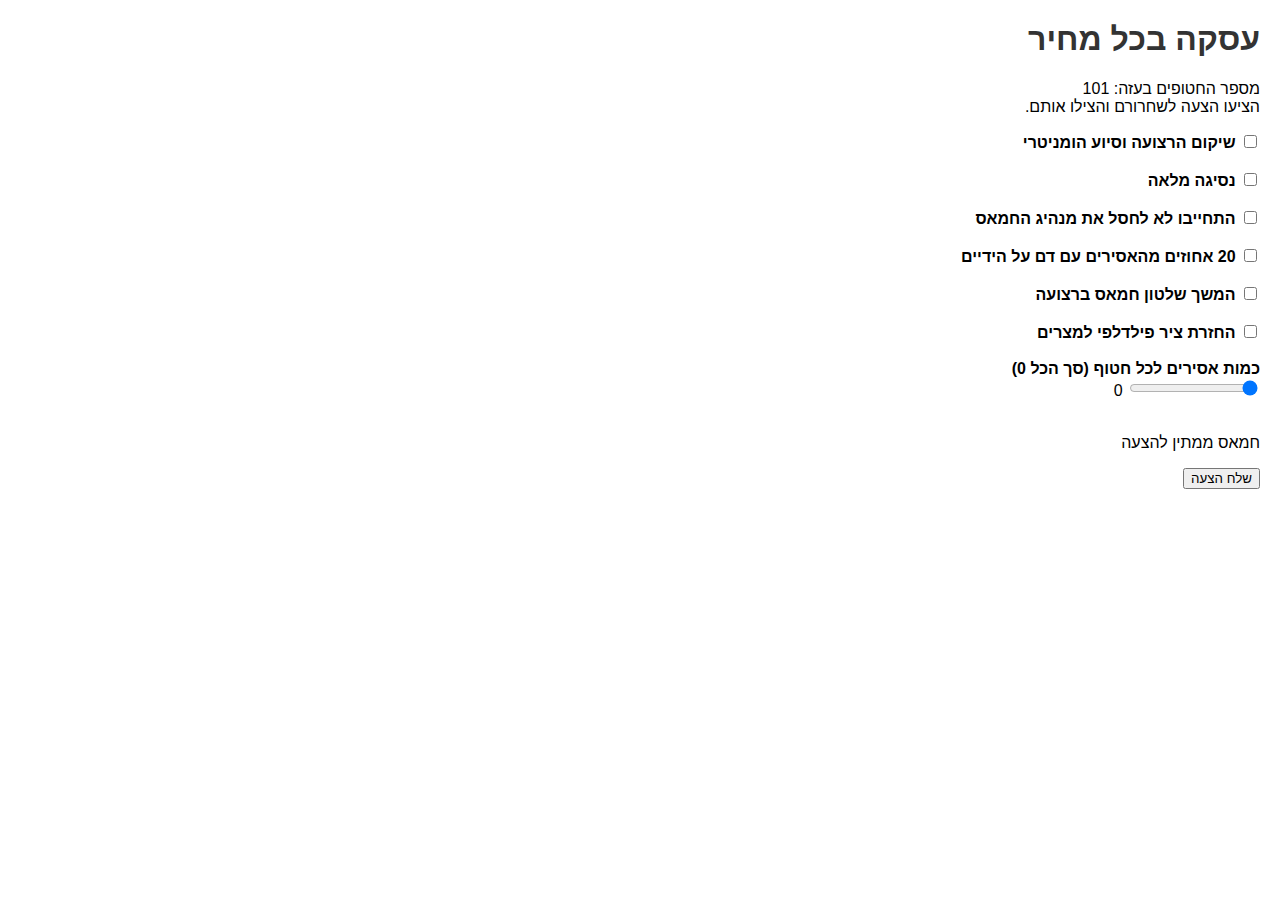
<file: index.html>
<!DOCTYPE html>
<html lang="he" dir="rtl">
<head>
    <meta charset="UTF-8">
    <meta name="viewport" content="width=device-width, initial-scale=1.0">
    <title>עסקה בכל מחיר</title>
	<link rel="stylesheet" href="styles.css">
</head>
<body>
   <h1>עסקה בכל מחיר</h1>
   
   <p id="descriptionText">This text will change on page load.</p>

	<input type="checkbox" id="checkboxRestore">
	<label for="checkboxRestore">שיקום הרצועה וסיוע הומניטרי</label><br><br>
	
	<input type="checkbox" id="checkboxRetreat">
	<label for="checkboxRetreat">נסיגה מלאה</label>
    <br><br>
	
    <input type="checkbox" id="checkboxIsmail">
	<label for="checkboxIsmail">התחייבו לא לחסל את מנהיג החמאס</label><br><br>
	
    <input type="checkbox" id="checkboxBlood">
	<label for="checkboxBlood">20 אחוזים מהאסירים עם דם על הידיים</label><br><br>
	
	<input type="checkbox" id="checkboxHamasRule">
	<label for="checkboxHamasRule">המשך שלטון חמאס ברצועה</label>
    <br><br>
	
	<input type="checkbox" id="checkboxPhiladelphi">
	<label for="checkboxPhiladelphi">החזרת ציר פילדלפי למצרים</label>
    <br><br>
	
	<label id="sliderPrisonersLabel" for="sliderPrisoners">כמות אסירים לכל חטוף (סכ"ה 0)</label><br>
    <input type="range" id="sliderPrisoners" min="0" max="10" value="50">
    <span id="sliderPrisonersValue">0</span><br><br>
	
	<p id="suggestionText"></p>
	
    <button id="SendButton" onclick="send()">שלח הצעה</button>

	<script src="translations.js"></script>
    <script src="script.js"></script>
	<script src="summary.js"></script>
	<script src="globals.js"></script>
	<script src="random.js"></script>
</body>
</html>
</file>
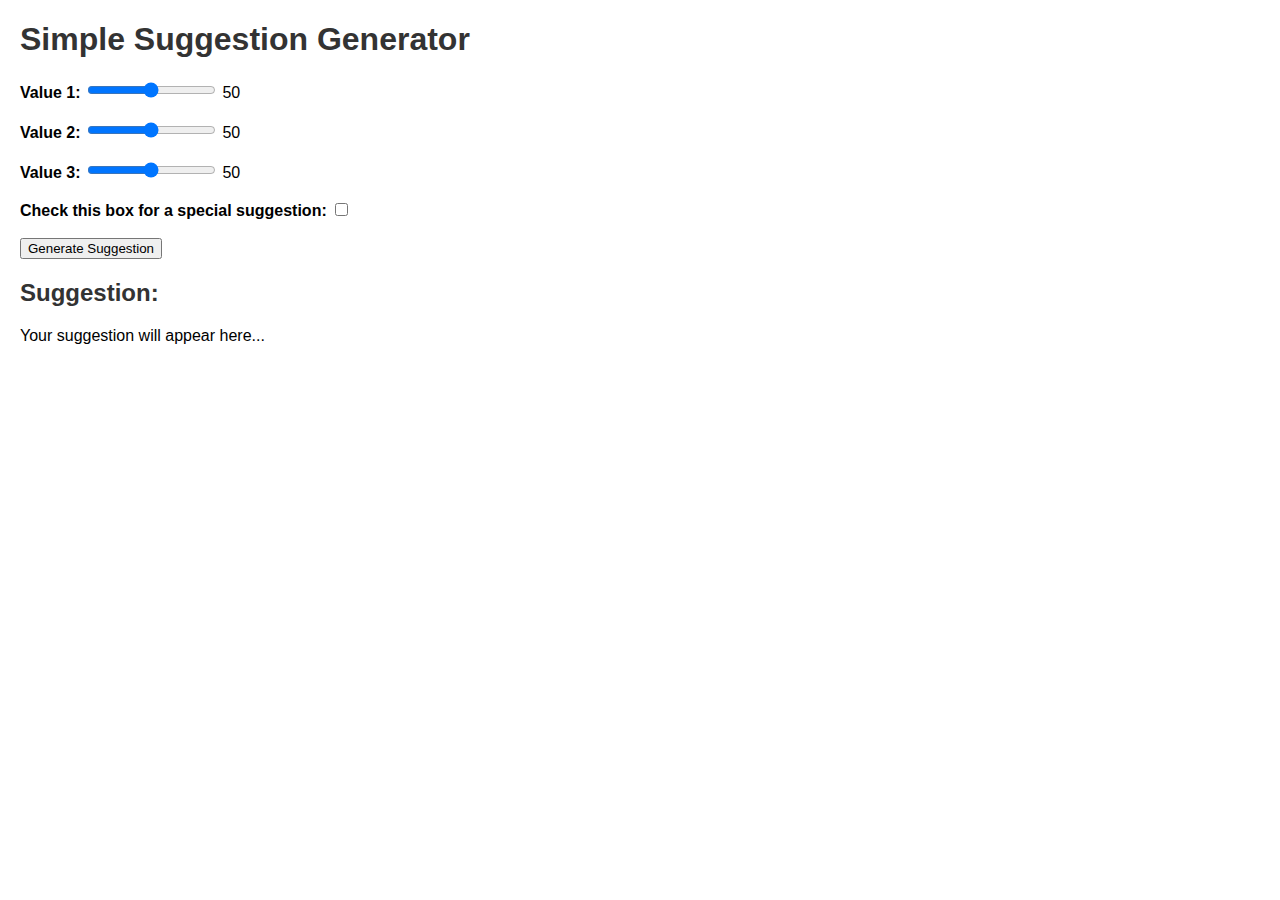
<file: index_eng.html>
<!DOCTYPE html>
<html lang="en">
<head>
    <meta charset="UTF-8">
    <meta name="viewport" content="width=device-width, initial-scale=1.0">
    <title>Simple Web Page</title>
	<link rel="stylesheet" href="styles.css">
</head>
<body>
    <h1>Simple Suggestion Generator</h1>

    <label for="slider1">Value 1:</label>
    <input type="range" id="slider1" min="0" max="100" value="50">
    <span id="slider1Value">50</span><br><br>

    <label for="slider2">Value 2:</label>
    <input type="range" id="slider2" min="0" max="100" value="50">
    <span id="slider2Value">50</span><br><br>

    <label for="slider3">Value 3:</label>
    <input type="range" id="slider3" min="0" max="100" value="50">
    <span id="slider3Value">50</span><br><br>

    <label for="checkbox">Check this box for a special suggestion:</label>
    <input type="checkbox" id="checkbox"><br><br>

    <button onclick="generateSuggestion()">Generate Suggestion</button>

    <h2>Suggestion:</h2>
    <p id="suggestionText">Your suggestion will appear here...</p>

    <script src="script.js"></script>
</body>
</html>
</file>
<file: styles.css>
body {
    font-family: Arial, sans-serif;
    margin: 20px;
}

label {
    font-weight: bold;
}

h1, h2 {
    color: #333;
}
</file>
